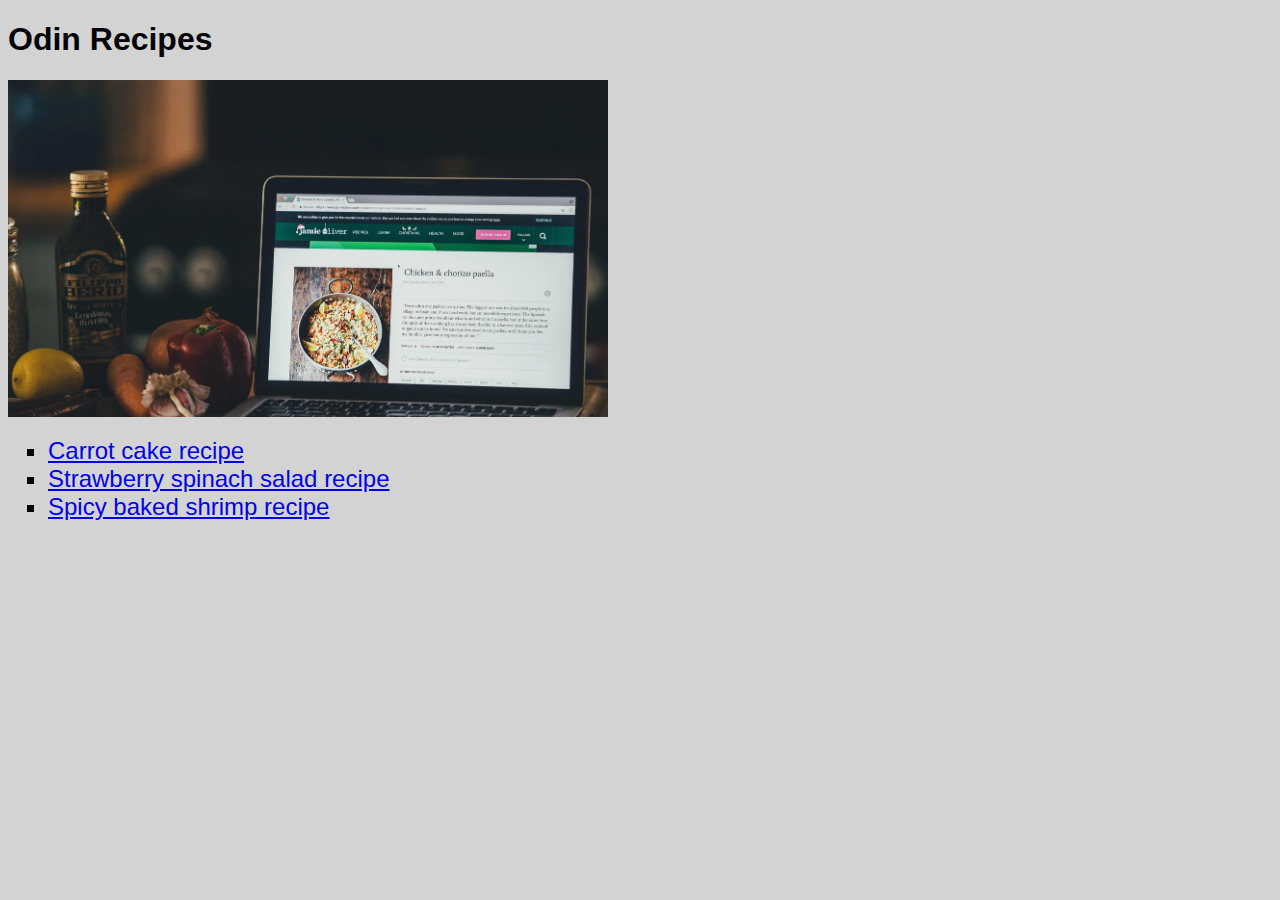
<file: index.html>
<!DOCTYPE html>
<html lang="en">
    <head>
        <meta charset="utf-8">
        <title>Odin Recipes</title>
        <link rel="stylesheet" href="styles/style.css">
    </head>
    <body>
        <h1>Odin Recipes</h1>
        <img src="img/index.jpg" alt="image of a recipe website on a laptop.">
        <ul>
            <li><a href="recipes/carrot-cake.html">Carrot cake recipe</a></li>
            <li><a href="recipes/strawberrysalad.html">Strawberry spinach salad recipe</a></li>
            <li><a href="recipes/bakedshrimp.html">Spicy baked shrimp recipe</a></li>
        </ul>
    </body>
</html>
</file>
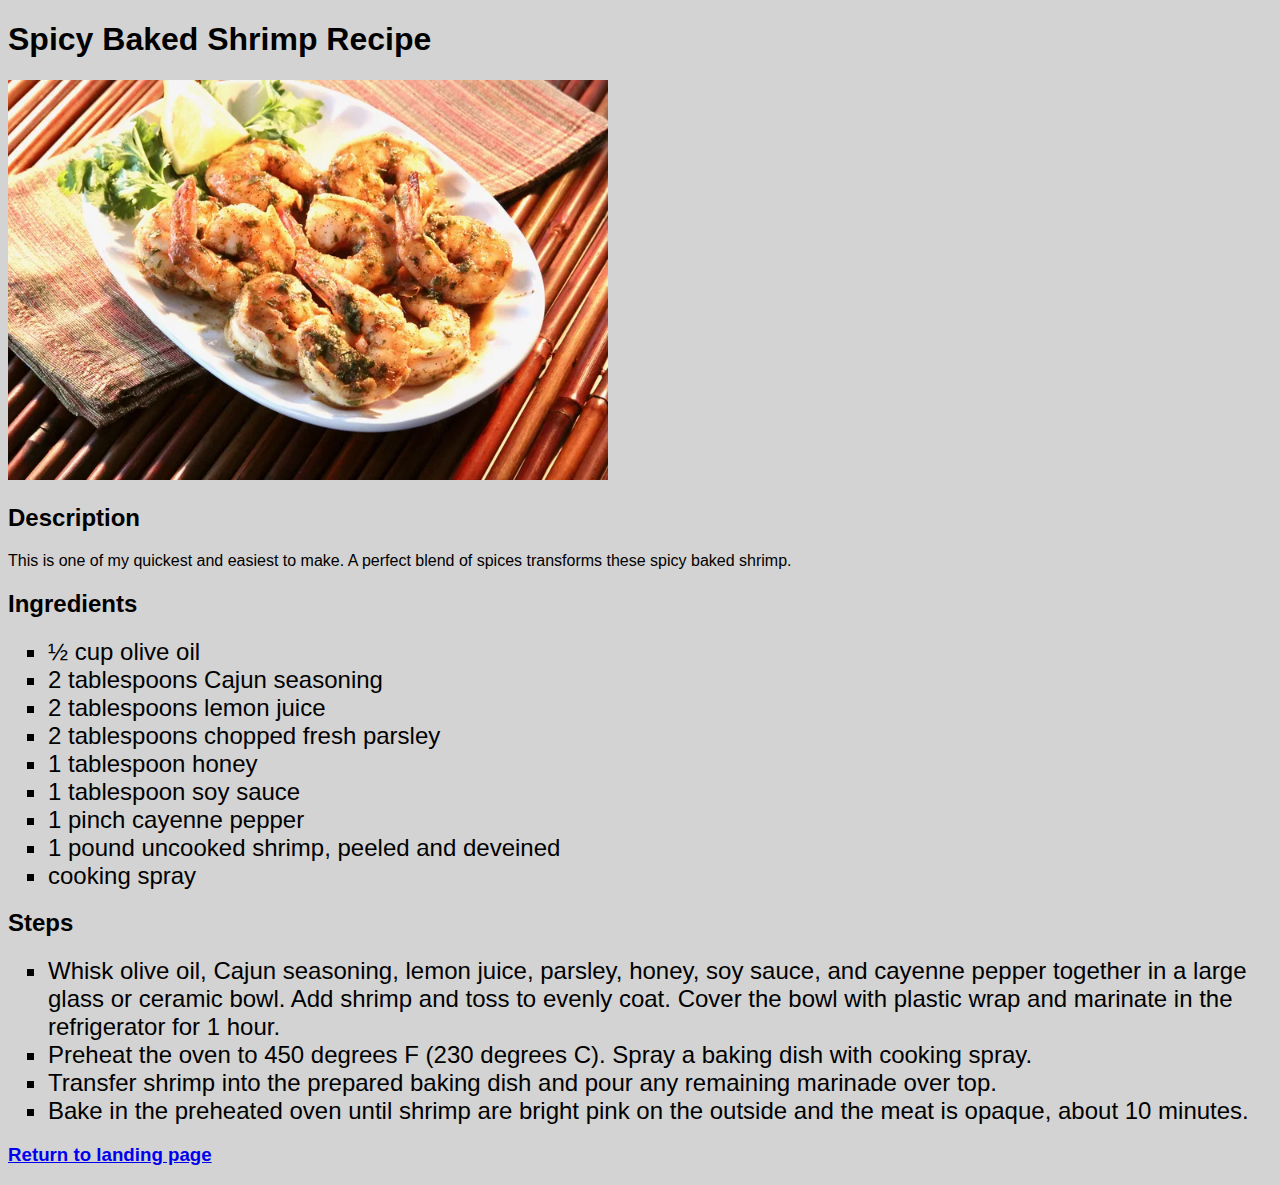
<file: recipes/bakedshrimp.html>
<!DOCTYPE html>
<html lang="en">
    <head>
        <meta charset="utf-8">
        <title>Spicy Baked Shrimp</title>
        <link rel="stylesheet" href="../styles/style.css">
    </head>
    <body>
        <h1>Spicy Baked Shrimp Recipe</h1>
        <img src="../img/baked shrimp.jpg" alt="A picture of a spicy baked shrimp dish">
        <h2>Description</h2>
        <p>
            This is one of my quickest and easiest to make. 
            A perfect blend of spices transforms these spicy baked shrimp.
        </p>
        <h2>Ingredients</h2>
        <ul>
            <li>½ cup olive oil</li>
            <li>2 tablespoons Cajun seasoning</li>
            <li>2 tablespoons lemon juice</li>
            <li>2 tablespoons chopped fresh parsley</li>
            <li>1 tablespoon honey</li>
            <li>1 tablespoon soy sauce</li>
            <li>1 pinch cayenne pepper</li>
            <li>1 pound uncooked shrimp, peeled and deveined</li>
            <li>cooking spray</li>
        </ul>
        <h2>Steps</h2>
        <ol>
            <li>Whisk olive oil, Cajun seasoning, lemon juice, parsley, honey, soy sauce, and cayenne pepper together in a large glass or ceramic bowl. Add shrimp and toss to evenly coat. Cover the bowl with plastic wrap and marinate in the refrigerator for 1 hour.</li>
            <li>Preheat the oven to 450 degrees F (230 degrees C). Spray a baking dish with cooking spray.</li>
            <li>Transfer shrimp into the prepared baking dish and pour any remaining marinade over top.</li>
            <li>Bake in the preheated oven until shrimp are bright pink on the outside and the meat is opaque, about 10 minutes.</li>
        </ol>
        <h3><a href="../index.html">Return to landing page</a></h3>
    </body>
</html>
</file>
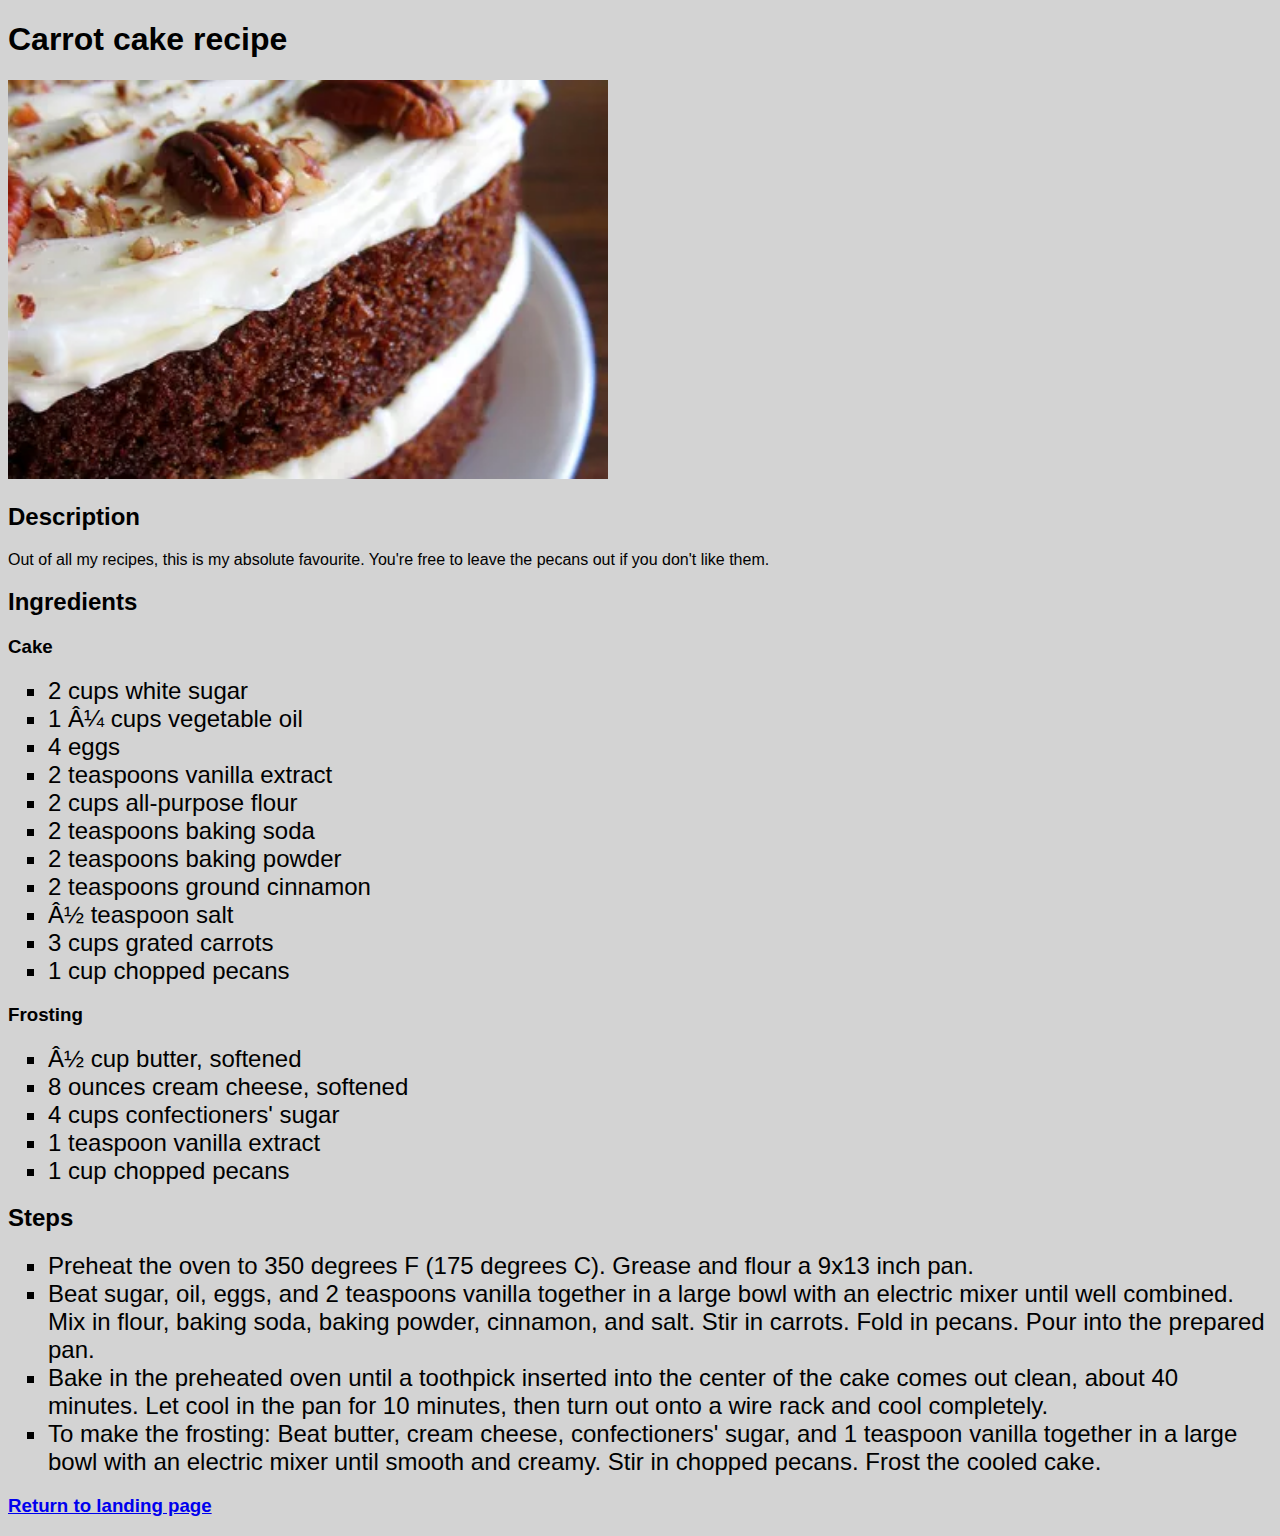
<file: recipes/carrot-cake.html>
<!DOCTYPE html>
<html lang="en">
    <head>
        <meta charset="en">
        <title>Carrot Cake</title>
        <link rel="stylesheet" href="../styles/style.css">
    </head>
    <body>
        <h1>Carrot cake recipe</h1>
        <img src="../img/carrot-cake.jpg" alt="A picture of a carot cake">
        <h2>Description</h2>
        <p>
            Out of all my recipes, this is my absolute favourite.
            You're free to leave the pecans out if you don't like them.
        </p>
        <h2>Ingredients</h2>
        <h3>Cake</h3>
        <ul>
            <li>2 cups white sugar</li>
            <li>1 ¼ cups vegetable oil</li>
            <li>4 eggs</li>
            <li>2 teaspoons vanilla extract</li>
            <li>2 cups all-purpose flour</li>
            <li>2 teaspoons baking soda</li>
            <li>2 teaspoons baking powder</li>
            <li>2 teaspoons ground cinnamon</li>
            <li>½ teaspoon salt</li>
            <li>3 cups grated carrots</li>
            <li>1 cup chopped pecans</li>
        </ul>
        <h3>Frosting</h3>
        <ul>
            <li>½ cup butter, softened</li>
            <li>8 ounces cream cheese, softened</li>
            <li>4 cups confectioners' sugar</li>
            <li>1 teaspoon vanilla extract</li>
            <li>1 cup chopped pecans</li>
        </ul>
        <h2>Steps</h2>
        <ol>
            <li>Preheat the oven to 350 degrees F (175 degrees C). Grease and flour a 9x13 inch pan.</li>
            <li>Beat sugar, oil, eggs, and 2 teaspoons vanilla together in a large bowl with an electric mixer until well combined. Mix in flour, baking soda, baking powder, cinnamon, and salt. Stir in carrots. Fold in pecans. Pour into the prepared pan.</li>
            <li>Bake in the preheated oven until a toothpick inserted into the center of the cake comes out clean, about 40 minutes. Let cool in the pan for 10 minutes, then turn out onto a wire rack and cool completely.</li>
            <li>To make the frosting: Beat butter, cream cheese, confectioners' sugar, and 1 teaspoon vanilla together in a large bowl with an electric mixer until smooth and creamy. Stir in chopped pecans. Frost the cooled cake.</li>
        </ol>
        <h3><a href="../index.html">Return to landing page</a></h3>      
    </body>
</html>
</file>
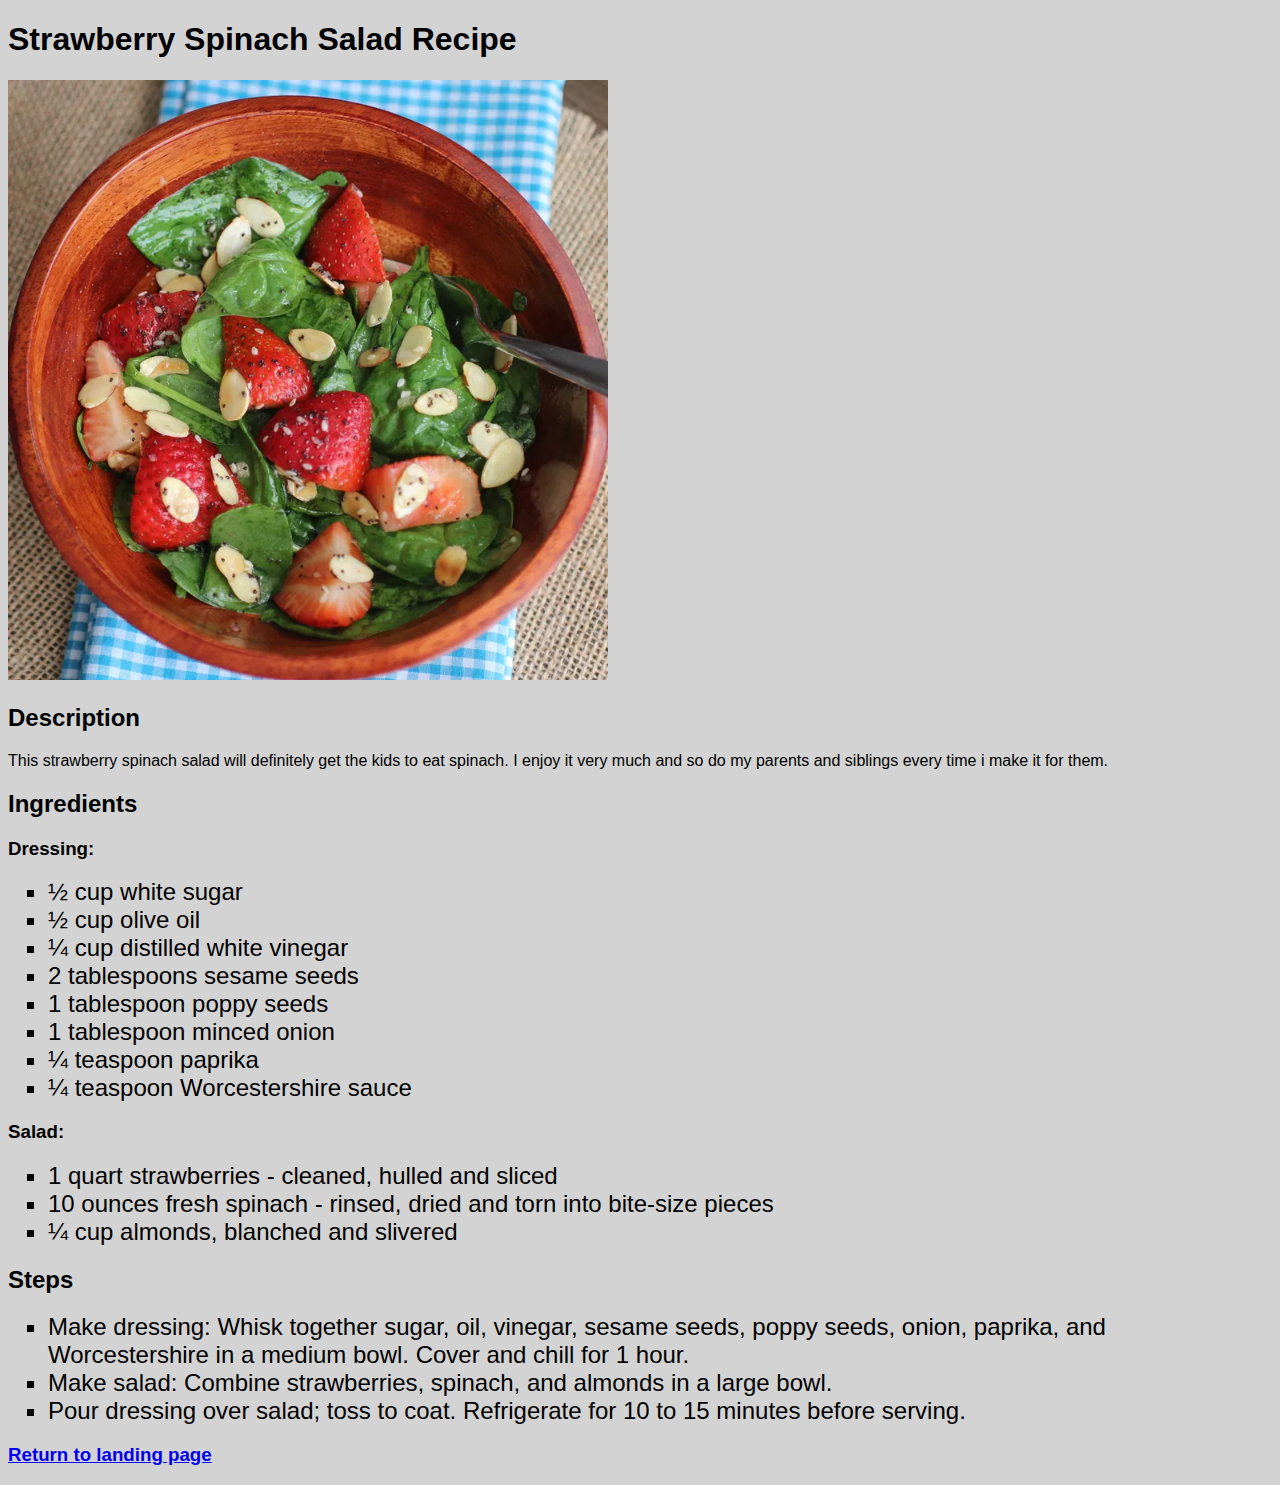
<file: recipes/strawberrysalad.html>
<!DOCTYPE html>
<html lang="en">
    <head>
        <meta charset="utf-8">
        <title>Strawberry spinach salad</title>
        <link rel="stylesheet" href="../styles/style.css">
    </head>
    <body>
        <h1>Strawberry Spinach Salad Recipe</h1>
        <img src="../img/strawberry-spinach.jpg" alt="A picture of a strawberry spinach salad in a bowl">
        <h2>Description</h2>
        <p>
            This strawberry spinach salad will definitely get the kids to eat spinach.
            
            I enjoy it very much and so do my parents and siblings every time i make it for them.
        </p>
        <h2>Ingredients</h2>
        <h3>Dressing:</h3>
        <ul>
            <li>½ cup white sugar</li>
            <li>½ cup olive oil</li>
            <li>¼ cup distilled white vinegar</li>
            <li>2 tablespoons sesame seeds</li>
            <li>1 tablespoon poppy seeds</li>
            <li>1 tablespoon minced onion</li>
            <li>¼ teaspoon paprika</li>
            <li>¼ teaspoon Worcestershire sauce</li>
        </ul>
        <h3>Salad:</h3>
        <ul>
            <li>1 quart strawberries - cleaned, hulled and sliced</li>
            <li>10 ounces fresh spinach - rinsed, dried and torn into bite-size pieces</li>
            <li>¼ cup almonds, blanched and slivered</li>
        </ul>
        <h2>Steps</h2>
        <ol>
            <li>Make dressing: Whisk together sugar, oil, vinegar, sesame seeds, poppy seeds, onion, paprika, and Worcestershire in a medium bowl. Cover and chill for 1 hour.</li>
            <li>Make salad: Combine strawberries, spinach, and almonds in a large bowl.</li>
            <li>Pour dressing over salad; toss to coat. Refrigerate for 10 to 15 minutes before serving.</li>
        </ol>
        <h3><a href="../index.html">Return to landing page</a></h3>
    </body>
</html>
</file>
<file: styles/style.css>
img {
    width: 600px;
    height: auto;
}

li{
    font-size: 24px;
    list-style: square;
}

body{
    background-color: lightgrey;
    font-family: Garamond, sans-serif;
}

h1{
    font-weight: 700;
}
</file>
